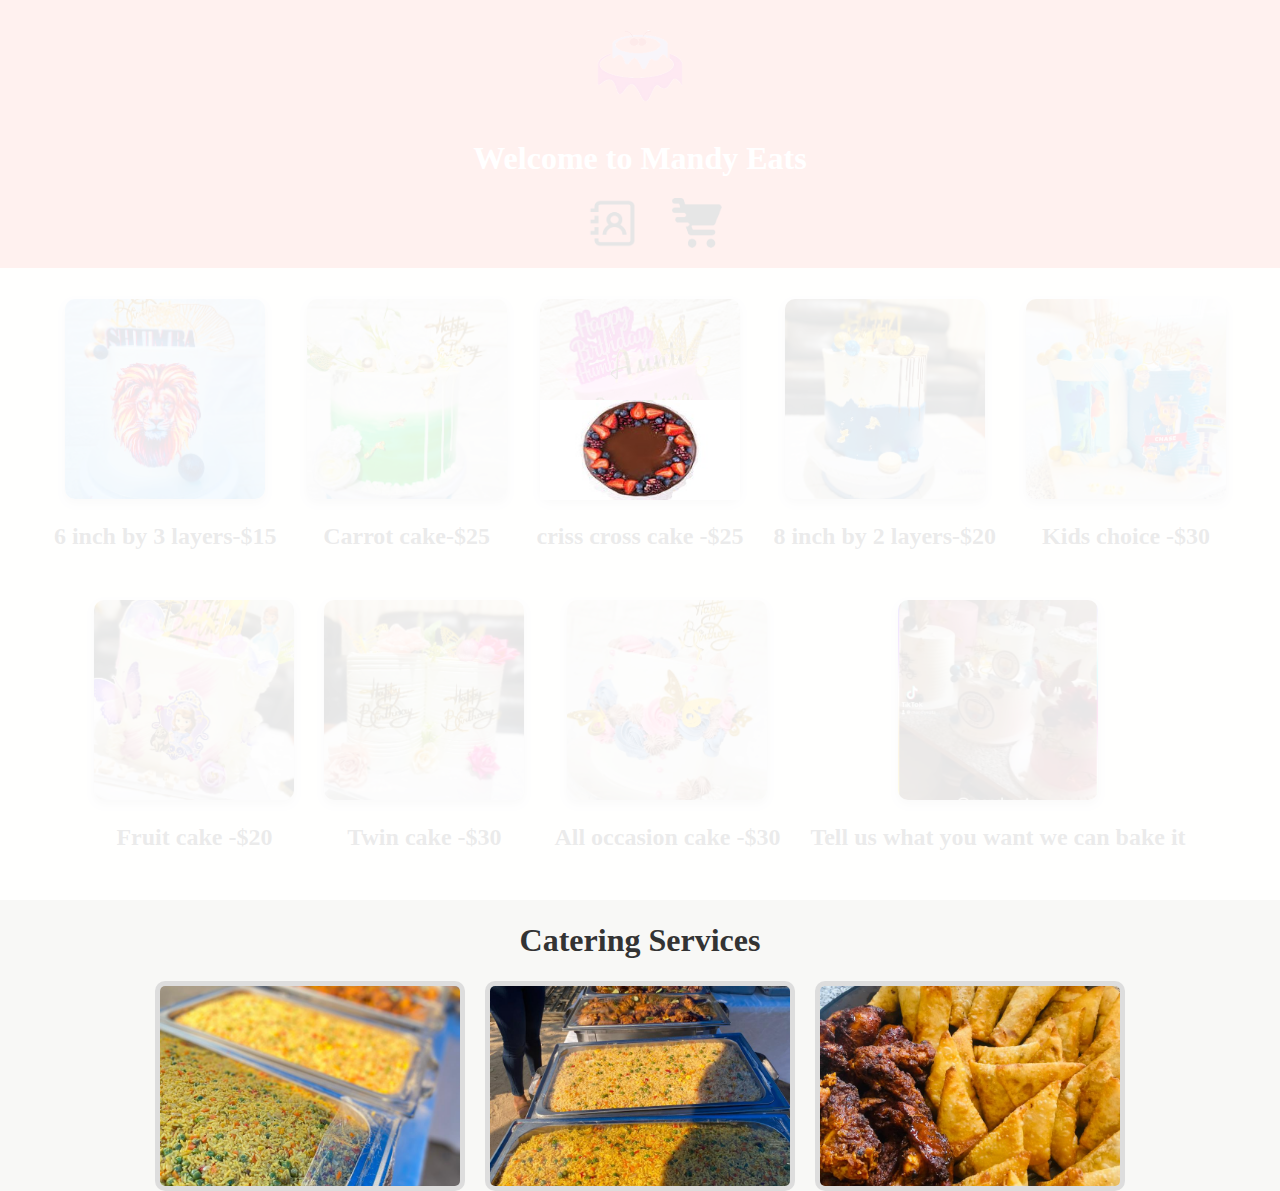
<file: index.html>
<!DOCTYPE html>
<html lang="en">
<head>
    <meta charset="UTF-8">
    <meta name="viewport" content="width=device-width, initial-scale=1.0">
    <title>Mandy Eats</title>
    <link rel="stylesheet" href="mandy css/home style.css">
    <style>
        /* Additional CSS for responsiveness and styling */
        

        /* Loading Animation */
        .loader {
            position: fixed;
            top: 0;
            left: 0;
            width: 100%;
            height: 100%;
            background-color: rgba(255, 255, 255, 0.9);
            display: flex;
            justify-content: center;
            align-items: center;
            z-index: 1000;
        }

        .loader img {
            width: 200px;
            height: 100px;
            animation: spin 2s linear infinite; /* Spin animation */
        }

        @keyframes spin {
            0% { transform: rotate(0deg); }
            100% { transform: rotate(360deg); }
        }

        .loaded .loader {
            display: none;
        }

      
    </style>
</head>
<body>
    <!--loading animation -->
    <div class="loader">
        <img src="images/header/loading.jpg" alt="Loading..."> 
    </div>

    <header>
        <img src="images/header/logo.png" height="100"width="120">
        <h1>Welcome to Mandy Eats</h1>
        <nav>
            <!--a href="mandy home.html">Home</a-->
            <a href="mandy-cart.html"> </a>
            <a href="about us.html"> <img src="images/header/about us.png" alt="order"height="50"width="50"></a>
            <a href="product_cart.html"><img src="images/header/cart-order.png" alt="cart"height="50"width="50"></a>
            

        </nav>
    </header>
    <main>
        <section class="cake-gallery">
            <article class="cake-item">
                <a href="product_cart.html"><img src="images/1.jpg" alt=""></a>
                <h2>6 inch by 3 layers-$15</h2>
            </article>
            <article class="cake-item">
                <a href="product_cart.html"> <img src="images/2.jpg" alt=""></a>
                <h2>Carrot cake-$25</h2>
            </article>
            <article class="cake-item">
                <a href="product_cart.html"> <img src="images/3.jpg" alt=""></a>
                <h2>criss cross cake -$25</h2>
            </article>
            <article class="cake-item">
                <a href="product_cart.html"> <img src="images/4.jpg" alt=""></a>
                <h2>8 inch by 2 layers-$20</h2>
            </article>
            <article class="cake-item">
                <a href="product_cart.html"> <img src="images/5.jpg" alt=""></a>
                <h2>Kids choice -$30</h2>
            </article>
            <article class="cake-item">
                <a href="product_cart.html"> <img src="images/6.jpg" alt=""></a>
                <h2>Fruit cake -$20</h2>
            </article>
            <article class="cake-item">
                <a href="product_cart.html">  <img src="images/7.jpg" alt=""></a>
                <h2>Twin cake -$30</h2>
            </article>
            <article class="cake-item">
                <a href="product_cart.html"> <img src="images/8.jpg" alt=""></a>
                <h2>All occasion cake -$30</h2>
                </article>
                <article class="cake-item" >
                    <a href="product_cart.html"> <img src="images/all.jpg" alt=""></a>
                    <h2><b>Tell us what you want we can bake it</b></h2>
                </article>
                                                                                                                                                                                  </p>
            
            <!-- Add more cakes here -->
        </section>
    
        
    <style>
        /* Center the heading */
        h1 {
            text-align: center;
            font-weight: bolder;
            margin-top: 20px;
        }

        /* Center the images and add spacing */
        .image-container {
            display: flex;
            flex-direction: row; /* Display images side by side */
            justify-content: center; /* Center images horizontally */
            align-items: center; /* Center images vertically */
            gap: 20px; /* Adds space between images */
            margin-top: 20px;
            flex-wrap: wrap; /* Allow wrapping if images exceed container width */
        }

        /* Style for each image */
        .image-container img {
            width: 300px; /* Fixed width for consistency */
            height: 200px; /* Fixed height for consistency */
            object-fit: cover; /* Ensures the image covers the area */
            border: 5px solid #ddd; /* Adds a border */
            border-radius: 10px; /* Rounded corners */
            transition: transform 0.3s ease, box-shadow 0.3s ease; /* Smooth transition */
        }

        /* Hover effect */
        .image-container img:hover {
            transform: scale(1.05); /* Slightly zoom in */
            box-shadow: 0 10px 20px rgba(0, 0, 0, 0.2); /* Adds shadow */
            border-color: #ff6347; /* Changes border color on hover */
        }
    </style>

    <h1><b>Catering Services</b></h1>
    <div class="image-container">
        <img src="images/catering/dish 1.jpg" alt="Dish 1">
        <img src="images/catering/dish 2.jpg" alt="Dish 2">
        <img src="images/catering/samusa.jpg" alt="Samusa">
    </div>

    <!--h1 style="text-align: center; font:bolder"><b>Catering services</b></h1>
    <div class="image-container">
        <img src="images/catering/dish 1.jpg" alt="1">
        <img src="images/catering/dish 2.jpg" alt="2">
        <img src="images/catering/samusa.jpg" alt="3">
       
    </div>
    <style>

       .image- container{
        display: flex;
        flex-direction: column;
        align-items: center;
       }
       .image-container img{
        width: 25%;
        height: 50%;
        margin-bottom: 30px;
       }
    </style-->
    
   
    <!--footer>
        <p>View our <a href="about us.html">About Us</a> page to know more about us <br> <b> we also do deliveries<b></p>
        <p>&copy; 2024 Mendy Eats. All Rights Reserved.</p>
       
    </footer-->
    <script>
        // Simulate page loading
        window.addEventListener('load', () => {
            setTimeout(() => {
                document.body.classList.add('loaded'); // Hide loader
            }, 3000); // Adjust the timeout to match your actual loading time
        });
    </script> 
    </main>
 
</body>
</html>
</file>
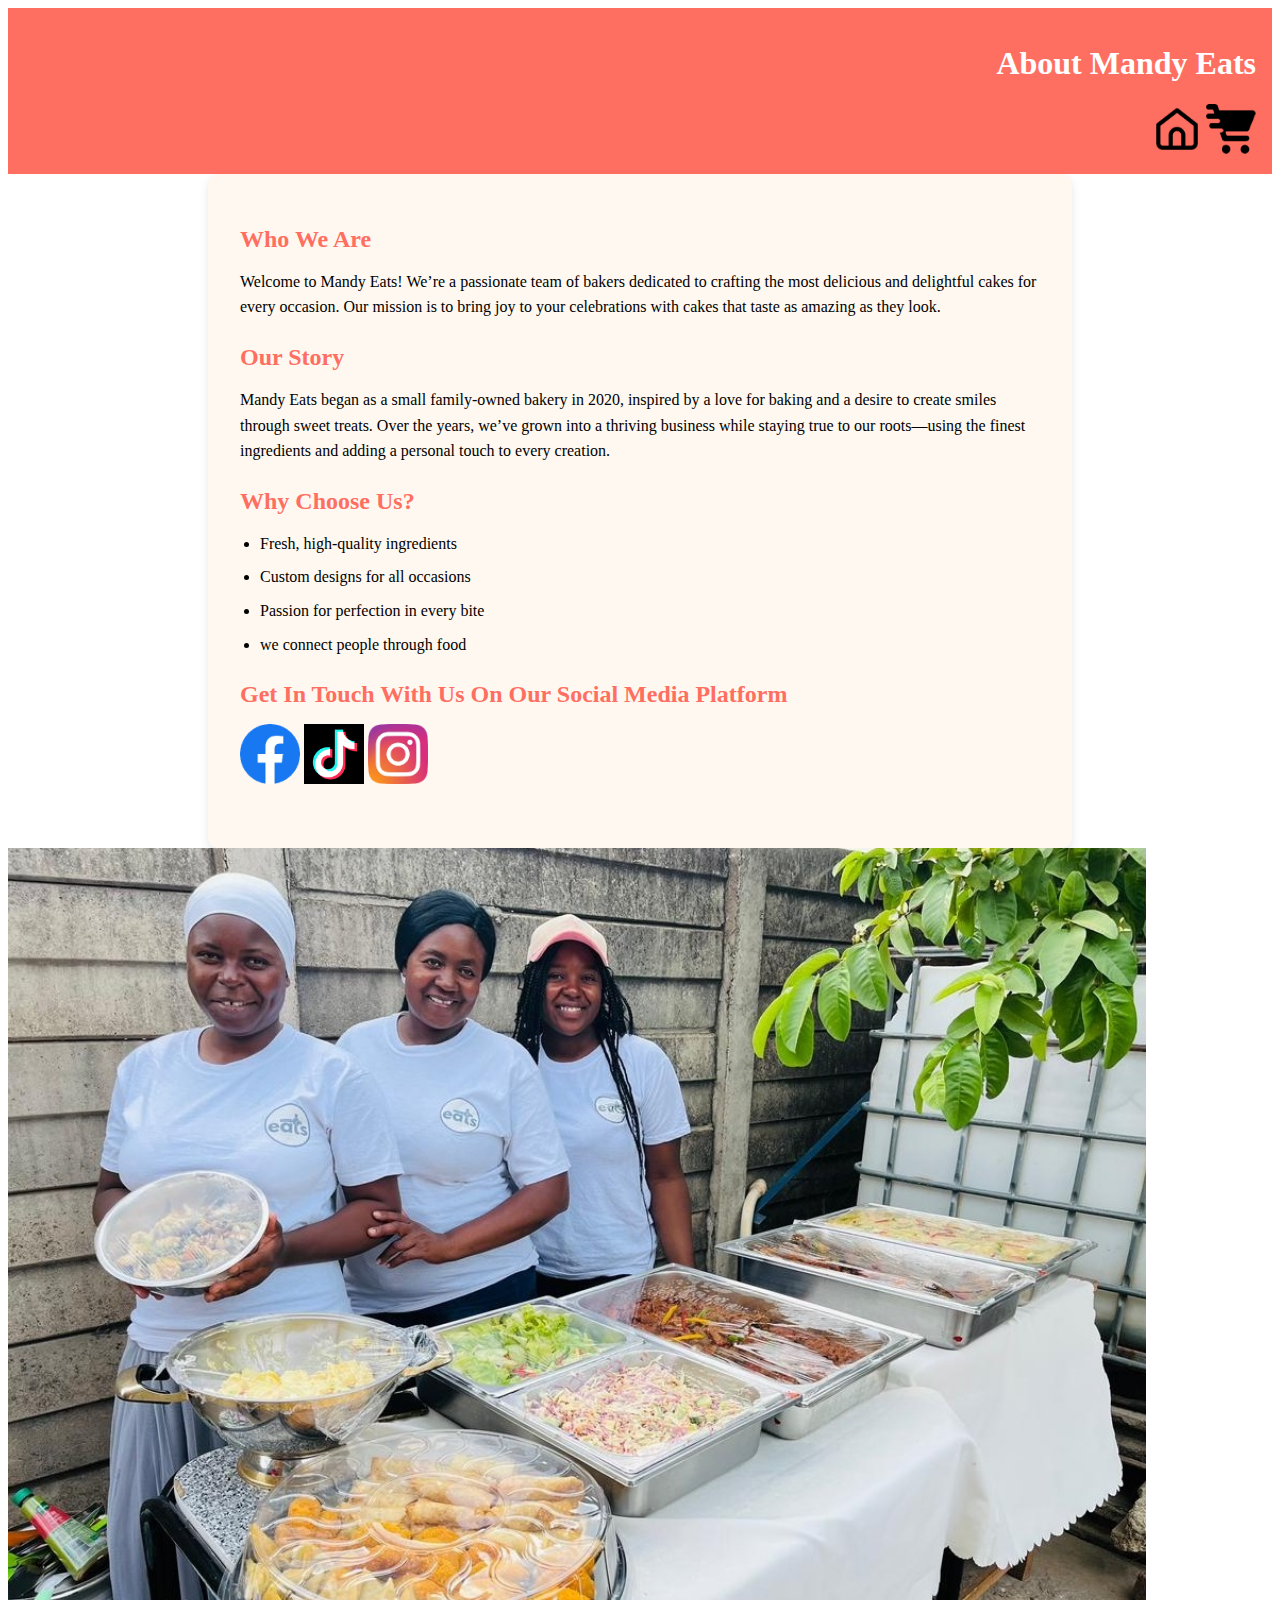
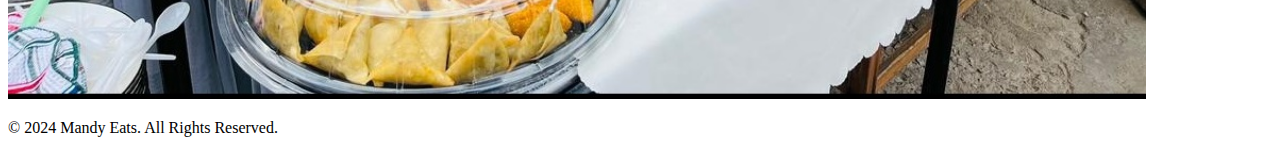
<file: about us.html>
<!DOCTYPE html>
<html lang="en">
<head>
    <meta charset="UTF-8">
    <meta name="viewport" content="width=device-width, initial-scale=1.0">
    <title>About Us - Mandy Eats</title>
    <link rel="stylesheet" href="mandy css/about.css">
</head>
<body>
    <header>
        <h1>About Mandy Eats</h1>
        <nav>
            <a href="mandy home.html"><img src="images/header/home.png" alt="home"height="50"width="50"></a>
            <a href="product_cart.html"><img src="images/header/cart-order.png" alt="cart"height="50"width="50"></a>
            <!--a href="about.html">About Us</a-->
        </nav>
    </header>
    <main>
        <section class="about">
           
            <h2 >Who We Are </h2>
            <p>
                Welcome to Mandy Eats! We’re a passionate team of bakers dedicated to crafting the most delicious and delightful cakes for every occasion. Our mission is to bring joy to your celebrations with cakes that taste as amazing as they look.
            </p>
            <h2>Our Story</h2>
            <p>
                Mandy Eats began as a small family-owned bakery in 2020, inspired by a love for baking and a desire to create smiles through sweet treats. Over the years, we’ve grown into a thriving business while staying true to our roots—using the finest ingredients and adding a personal touch to every creation.
            </p>
            <h2>Why Choose Us?</h2>
            <ul>
                <li>Fresh, high-quality ingredients</li>
                <li>Custom designs for all occasions</li>
                <li>Passion for perfection in every bite</li>
                <li>we connect people through food</li>
            </ul>
            <h2> Get In Touch With Us On Our Social Media Platform </h2>
            <p> 
                <a href="https://www.facebook.com/share/p/1XdEYioeoW/"><img src="images/SOCIAL MEDIA/facebook.jpg"height="60"width="60" alt="facebook"></a> 
                <a href="https://vm.ticktock.com/ZMkSfFgEp/"><img src="images/SOCIAL MEDIA/tiktok-icon2.png"height="60"width="60" alt="ticktock"></a>
            <a href="https://www,instagram.com/p/CqvnfwTs07M/?igsh=MTRybmc4dHc2Z2hpdg=="><img src="images/SOCIAL MEDIA/instagram.jpg"height="60"width="60" alt="instagram"></a>
        </p>
        </section>
        <style>
             .image- container{
        display: flex;
        flex-direction: column center ;
        align-items: center;
       }
       .image-container img{
        width: 25%;
        height: 25%;
        margin-bottom: 10px;
        margin: left 20px;
        
       }
        </style>
        <div class="image-container:align-items=center">
        <img src="images/catering/Screenshot_20241209-113225_WhatsApp.jpg" hieght="50"width="90%" alt="4"></div>
    </main>
    <footer>
        <p>&copy; 2024 Mandy Eats. All Rights Reserved.</p>
    </footer>
</body>
</html>
</file>
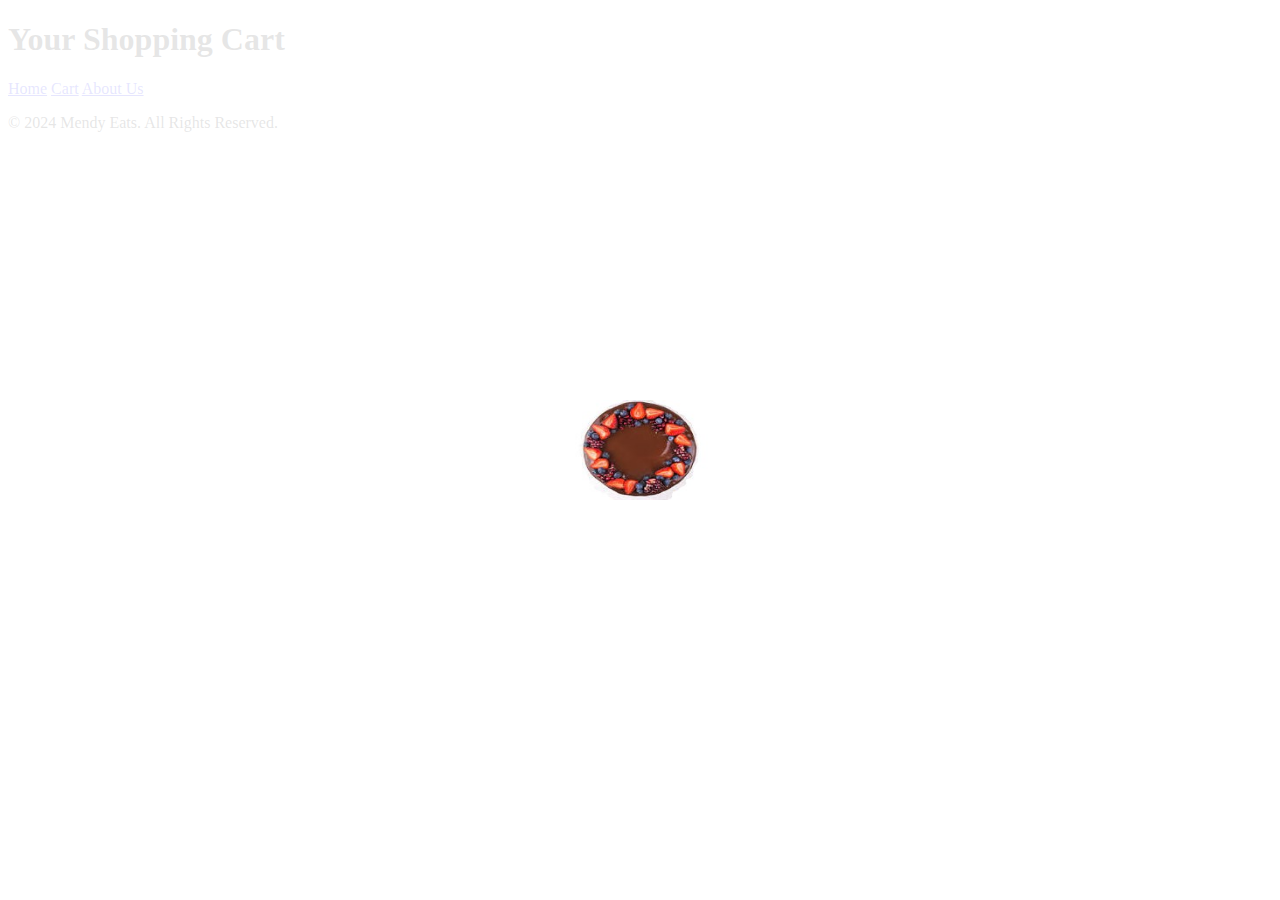
<file: mandy-cart.html>
<!DOCTYPE html>
<html lang="en">
<head>
    <meta charset="UTF-8">
    <meta name="viewport" content="width=device-width, initial-scale=1.0">
    <title>cart</title>
    <link rel="stylesheet" href="mandy css/cart style.css">
    <style>
        
        

        /* Loading Animation */
        .loader {
            position: fixed;
            top: 0;
            left: 0;
            width: 100%;
            height: 100%;
            background-color: rgba(255, 255, 255, 0.9);
            display: flex;
            justify-content: center;
            align-items: center;
            z-index: 1000;
        }

        .loader img {
            width: 200px;
            height: 100px;
            animation: spin 2s linear infinite; /* Spin animation */
        }

        @keyframes spin {
            0% { transform: rotate(0deg); }
            100% { transform: rotate(360deg); }
        }

        .loaded .loader {
            display: none;
        }

      
    </style>
</head>
<body>
     <!--loading animation -->
     <div class="loader">
        <img src="images/header/loading.jpg" alt="Loading..."> 
    </div>

    <header>
        <h1>Your Shopping Cart</h1>
        <nav>
            <a href="index.html">Home</a>
            <a href="cart.html">Cart</a>
            <a href="about.html">About Us</a>
        </nav>
    </header>
    <main>
        <section class="cart">
           
            <!--table>
                <thead>
                    <tr>
                        <th>Item</th>
                        <th>Quantity</th>
                        <th>Price</th>
                        <th>Total</th>
                        <th>Actions</th>
                    </tr>
                </thead>
                <tbody>
                    <!-- Example row -->
                    <!--tr>
                        <td>Chocolate Cake</td>
                        <td><input type="number" value="1" min="1"></td>
                        <td>$20.00</td>
                        <td>$20.00</td>
                        <td><button class="remove-btn">Remove</button></td>
                    </tr>
                    <!-- Add more rows dynamically with JavaScript -->
                <!--/tbody>
            </table>
            <div class="cart-summary">
                <h2>Total: $20.00</h2>
                <button class="checkout-btn">Checkout</button>
            </div-->
        </section>
    </main>
    <footer>
        <p>&copy; 2024 Mendy Eats. All Rights Reserved.</p>
    </footer>
    <script>
        // Simulate page loading
        window.addEventListener('load', () => {
            setTimeout(() => {
                document.body.classList.add('loaded'); // Hide loader
            }, 3000); // Adjust the timeout to match your actual loading time
        });
    </script> 
</body>
</html>
</file>
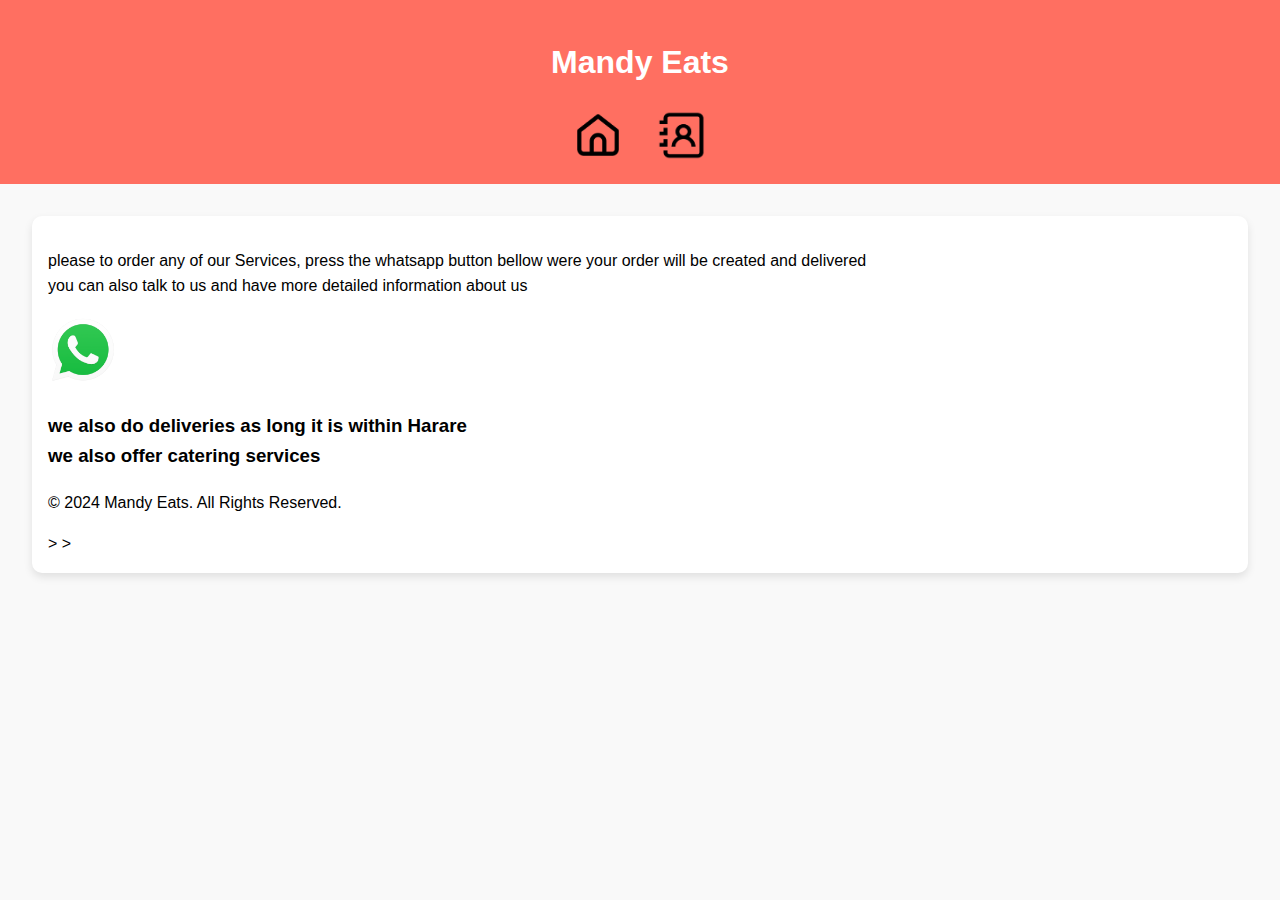
<file: product_cart.html>
<!DOCTYPE html>
<html lang="en">
<head>
    <meta charset="UTF-8">
    <meta name="viewport" content="width=device-width, initial-scale=1.0">
    <title>Products - Mandy Eats</title>
    <link rel="stylesheet" href="mandy css/product_cart.css">
</head>
<body>
    <header>
        <h1>Mandy Eats</h1>
        <nav>
            <a href="mandy home.html"><img src="images/header/home.png" alt="home"height="50"width="50"></a>
            <a href="about us.html"><img src="images/header/about us.png" alt="order"height="50"width="50"></a>
        </nav>
    </header>
    <main>
        <section class="products">
            <p> please to order any of our Services, press the whatsapp button bellow were your order will be created and delivered <br> you can also talk to us and have more detailed information about us</p>  
            <a href="https://wa.me/c/263786718014"> <img src="images/app.ico" alt="whatsapp button" height="70"width="70"></a>
            <h3>we also do deliveries as long it is within Harare <br> we also offer catering services</h3>
            <!--h2>Our Products</h2>
            <div class="product-category">
                <h3>Baked Products</h3>
                <div class="product">
                    <p>Chocolate Cake</p>
                    <button class="add-to-cart" data-product="Chocolate Cake">Add to Cart</button>
                </div>
                <div class="product">
                    <p>Vanilla Cupcakes</p>
                    <button class="add-to-cart" data-product="Vanilla Cupcakes">Add to Cart</button>
                </div>
            </div>
            <div class="product-category">
                <h3>Catering Services</h3>
                <div class="product">
                    <p>Wedding Catering</p>
                    <button class="add-to-cart" data-product="Wedding Catering">Add to Cart</button>
                </div>
                <div class="product">
                    <p>Corporate Events</p>
                    <button class="add-to-cart" data-product="Corporate Events">Add to Cart</button>
                </div>
            </div>
        </section>
        <section class="cart">
            <h2>Your Cart</h2>
            <ul id="cart-items"></ul>
            <p id="cart-empty">Your cart is empty.</p>
        </section>
    </main-->

    <footer>
        <p>&copy; 2024 Mandy Eats. All Rights Reserved.</p>
    </footer>
    <!--script src="/mandy.Eats/mandy css/java s/product_cart.js"></script>

    <!-- chat bot section -->
    <!--div class="section">
        <div class="container">
            <div class="row">
                <div class="col-md-12">
                    <div class="full">
                        <div class="chatbot_section">
                            <div class="main-heading text_align_left">
                                <h2>Chat with Us!</h2>
                            </div>
                            <p>Have questions? Chat with our virtual assistant!</p>
                            <div id="chatbox" style="border: 1px solid #ccc; padding: 20px; height: 300px; overflow-y: auto; background-color: #f9f9f9;">
                                <div id="chat-log"></div>
                            </div>
                            <div class="input_section" style="margin-top: 20px;">
                                <input type="text" id="user-input" placeholder="Type your message here..." style="width: calc(100% - 120px); padding: 10px;">
                                <button id="send-button" style="padding: 10px; margin-left: 5px;">Send</button>
                            </div>
                        </div>
                    </div>
                </div>
            </div>
        </div>
    </div>
    <!-- end section -->
    <!--script-->>
    <!--script>
        // Function to append messages to the chat log
        function appendMessage(author, message) {
            const chatLog = document.getElementById("chat-log");
            const messageDiv = document.createElement("div");
    
            // Apply a specific class depending on whether the message is from the user or the chatbot
            if (author === "You") {
                messageDiv.classList.add("user-message");
            } else {
                messageDiv.classList.add("chatbot-message");
            }
    
            messageDiv.textContent = `${author}: ${message}`;
            chatLog.appendChild(messageDiv);
            chatLog.scrollTop = chatLog.scrollHeight; // Scroll to the bottom
        }
    
        // Enhanced chatbot response function
        function getChatbotResponse(userMessage) {
            userMessage = userMessage.toLowerCase(); // Normalize the input
    
            if (userMessage.includes("hi") || userMessage.includes("hello")) {
                return "Hello! How can I assist you today?";
            } else if (userMessage.includes("products") || userMessage.includes("price")) {
                return "white bread $0.90 : available "<br>"whole meal bread $0.90: available "<br>"brown bread $0.90 : available";
            } else if (userMessage.includes("services")) {
                return "We offer a variety of services including data recovery, computer repair, and network solutions. Would you like to know more about any specific service?";
            } else if (userMessage.includes("hours") || userMessage.includes("open")) {
                return "Our business hours are Monday to Friday, 9 AM to 5 PM. Feel free to visit us or contact us during those hours!";
            } else if (userMessage.includes("location") || userMessage.includes("address")) {
                return "We are located at 48 Auckland Road, Southerton, Harare. You can find us easily on the map!";
            } else if (userMessage.includes("contact") || userMessage.includes("phone")) {
                return "You can reach us at +263732001450 for any inquiries. We look forward to hearing from you!";
            } else if (userMessage.includes("help") || userMessage.includes("support")) {
                return "What kind of support do you need? I can assist with technical issues, service inquiries, and more.";
            } else if (userMessage.includes("thank you") || userMessage.includes("thanks")) {
                return "You're welcome! If you have any more questions, feel free to ask!";
            } else {
                return "I can't help you with this please contact our admin on 0786283248";
            }
        }
    
        // Handle the send button click event
        document.getElementById("send-button").addEventListener("click", function() {
            const userInput = document.getElementById("user-input").value;
            if (userInput) {
                appendMessage("You", userInput); // User's message goes to the right
                const botResponse = getChatbotResponse(userInput);
                appendMessage("lobels assistant", botResponse); // Chatbot's response goes to the left
                document.getElementById("user-input").value = ""; // Clear the input
            }
        });
    
        // Allow sending messages with the Enter key
        document.getElementById("user-input").addEventListener("keypress", function(event) {
            if (event.key === "Enter") {
                document.getElementById("send-button").click();
            }
        });
    </script>
    <!--css script for chatbot-->>
    <!--style>
        /* Container for the chat */
        #chat-log {
            max-height: 400px;
            overflow-y: auto;
            padding: 10px;
            margin-bottom: 20px;
            border: 1px solid #ccc;
        }
    
        /* User's messages align to the right */
        .user-message {
            text-align: right;
            background-color: #def3de;
            padding: 10px;
            margin: 5px;
            border-radius: 10px;
            max-width: 60%;
            margin-left: auto;
        }
    
        /* Chatbot's messages align to the left */
        .chatbot-message {
            text-align: left;
            background-color: #dad2f0;
            padding: 10px;
            margin: 5px;
            border-radius: 10px;
            max-width: 60%;
        }
    
        /* Input field and send button */
        #user-input {
            width: 80%;
            padding: 10px;
            margin-right: 10px;
            border: 1px solid #020202;
            border-radius: 5px;
        }
    
        #send-button {
            padding: 10px;
            background-color: #0996f3;
            color: white;
            border: none;
            border-radius: 5px;
            cursor: pointer;
        }
    
        #send-button:hover {
            background-color: #151fac;
        }
    </style-->
    
</body>
</html>
</file>
<file: mandy css/home style.css>
body {
    font-family: Arial, inherit;
    margin: 0;
    padding: 0;
    background-color: #f8f8f6;
    color: #333;
}

header {
    background-color: #ff6f61;
    color: white;
    padding: 1rem;
    text-align: center;
}

header nav a {
    margin: 0 15px;
    color: white;
    text-decoration: none;
    font-weight: bold;
}

header nav a:hover {
    text-decoration: underline;
}

.cake-gallery {
    display: flex;
    flex-wrap: wrap;
    justify-content: center;
    padding: 1rem;
}

.cake-item {
    margin: 15px;
    text-align: center;
}

.cake-item img {
    width: 200px;
    height: 200px;
    object-fit: cover;
    border-radius: 10px;
    box-shadow: 0 4px 8px rgba(0, 0, 0, 0.2);
}

footer {
    background-color: #333;
    color: white;
    text-align: center;
    padding: 1rem;
    position: fixed;
    width: 100%;
    bottom: 0;
    margin-top: 500px;
}
</file>
<file: mandy css/about.css>
.about {
    max-width: 800px;
    margin: 0 auto;
    padding: 2rem;
    background-color: #fff8f0;
    border-radius: 10px;
    box-shadow: 0 4px 8px rgba(0, 0, 0, 0.1);
}

header {
    background-color: #ff6f61;
    color: #fff;
    padding: 1rem;
    text-align: right;
}

.about h2 {
    color: #ff6f61;
    margin-bottom: 0.5rem;
}

.about p, .about ul {
    margin-bottom: 1.5rem;
    line-height: 1.6;
}

.about ul {
    padding-left: 20px;
}

.about ul li {
    list-style-type: disc;
    margin-bottom: 0.5rem;
}
</file>
<file: mandy css/cart style.css>
.cart table {
    width: 100%;
    border-collapse: collapse;
    margin: 20px 0;
}

.cart table th, .cart table td {
    border: 1px solid #ddd;
    padding: 10px;
    text-align: center;
}

.cart table th {
    background-color: #ff6f61;
    color: white;
}

.cart table td input {
    width: 60px;
    text-align: center;
}

.cart-summary {
    text-align: right;
    margin: 20px;
}

.cart-summary h2 {
    margin-bottom: 10px;
}

.checkout-btn {
    background-color: #ff6f61;
    color: white;
    padding: 10px 20px;
    border: none;
    cursor: pointer;
    font-size: 16px;
}

.checkout-btn:hover {
    background-color: #e85a4f;
}

.remove-btn {
    background-color: #e85a4f;
    color: white;
    border: none;
    padding: 5px 10px;
    cursor: pointer;
}

.remove-btn:hover {
    background-color: #d9534f;
}
</file>
<file: mandy css/product_cart.css>
/* General Page Styles */
body {
    font-family: Arial, sans-serif;
    line-height: 1.6;
    margin: 0;
    padding: 0;
    background-color: #f9f9f9;
}

header {
    background-color: #ff6f61;
    color: #fff;
    padding: 1rem;
    text-align: center;
}

header nav a {
    color: #fff;
    margin: 0 15px;
    text-decoration: none;
}

header nav a:hover {
    text-decoration: underline;
}

/* Product Section */
.products {
    margin: 2rem;
    padding: 1rem;
    background-color: #fff;
    border-radius: 10px;
    box-shadow: 0 4px 8px rgba(0, 0, 0, 0.1);
}

.product-category {
    margin-bottom: 2rem;
}

.product {
    display: flex;
    justify-content: space-between;
    margin: 10px 0;
}

/* Cart Section */
.cart {
    margin: 2rem;
    padding: 1rem;
    background-color: #fff;
    border-radius: 10px;
    box-shadow: 0 4px 8px rgba(0, 0, 0, 0.1);
}

#cart-items {
    list-style-type: none;
    padding: 0;
}

#cart-items li {
    margin-bottom: 10px;
    padding: 10px;
    background-color: #f1f1f1;
    border-radius: 5px;
    display: flex;
    justify-content: space-between;
}
</file>
